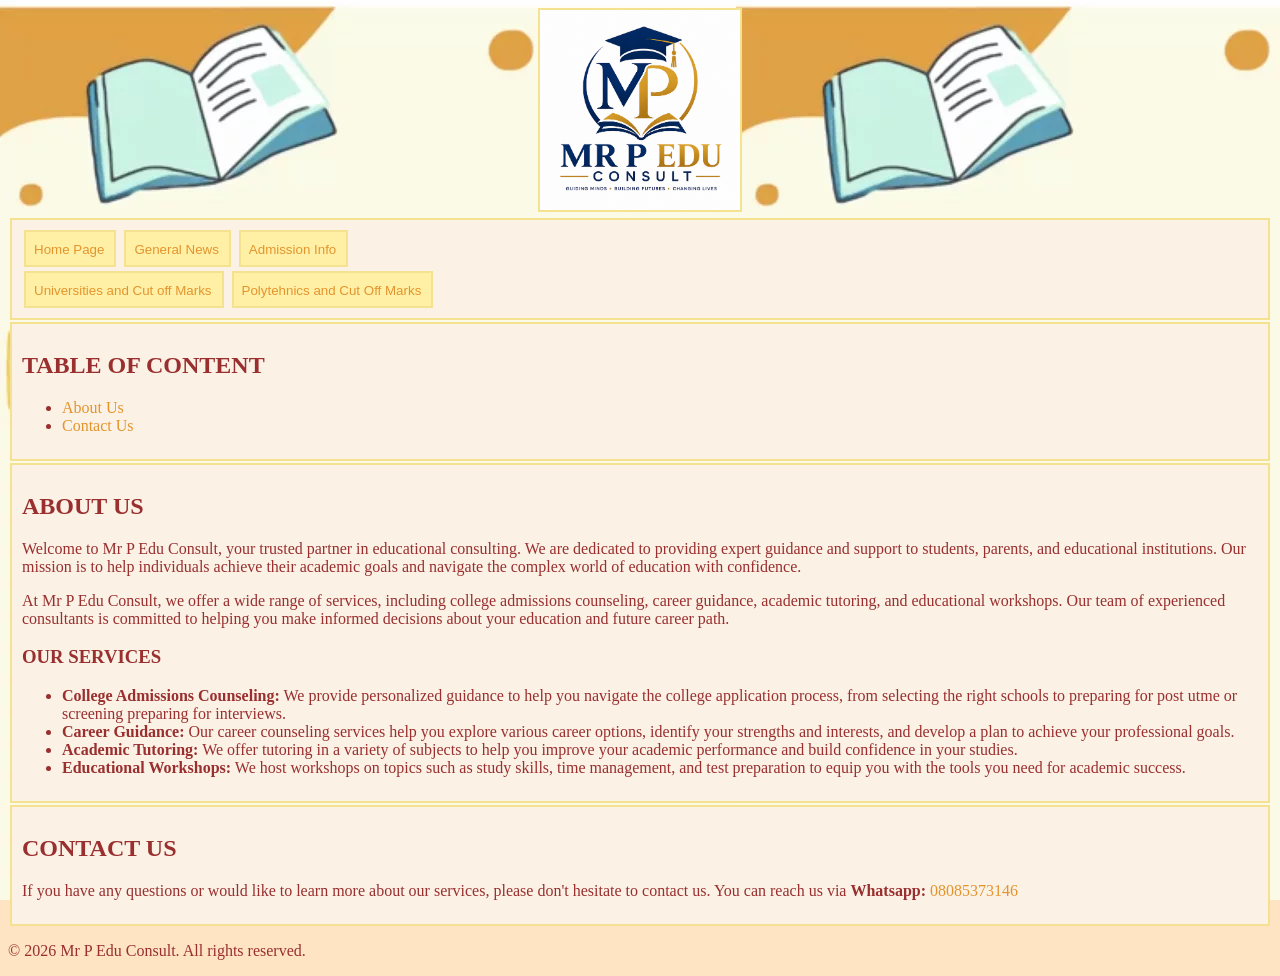
<file: index.html>
<!DOCTYPE html>
<html lang="en">
    <head>
        <meta charset="UTF-8">
<meta name="viewport" content="width=device-width, initial-scale=1.0">
<meta name="description"
content="Discover about Mr P Edu Consult"
>
<title>Mr P Edu Consult</title>
<link rel="icon" href="/favicon3.ico" >
<link rel="stylesheet" href="styles.css">

<meta name="google-site-verification" content="I71iRt2J9E5d47lKi8oXtXNg8iN5r7kQ_UhXvxpdX3M" />

    </head>

    <body>
        
        <div id="logo">
             <img src="MrP.png" alt="Mr P Edu Consult Logo" width="200">
            </div>
     

     
            <section id="header">
     
       <div>
        <button><a href="index.html">Home Page</a></button>
     <button><a href="general-news.html">General News</a></button>
        <button><a href="admission-info.html">Admission Info</a></button>
    </div>
     
        <div>
            <button><a href="universities.html">Universities and Cut off Marks</a></button>
        <button><a href="polytechnics.html">Polytehnics and Cut Off Marks</a></button>
    </div>
        

     </section>

     

     <section id="table-of-content">
     <h2>TABLE OF CONTENT</h2>
        <ul>
            <li><a href="#about">About Us</a></li>
            <li><a href="#contact">Contact Us</a></li>
        </ul>
     </section>

        <section id="about">
     <h2>ABOUT US</h2>
     <p>Welcome to Mr P Edu Consult, your trusted partner in educational consulting. We are dedicated to providing expert guidance and support to students, parents, and educational institutions. Our mission is to help individuals achieve their academic goals and navigate the complex world of education with confidence.</p>
     <p>At Mr P Edu Consult, we offer a wide range of services, including college admissions counseling, career guidance, academic tutoring, and educational workshops. Our team of experienced consultants is committed to helping you make informed decisions about your education and future career path.</p>
        
     <h3>OUR SERVICES</h3>
     <ul>
         <li><strong>College Admissions Counseling:</strong> We provide personalized guidance to help you navigate the college application process, from selecting the right schools to preparing for post utme or screening preparing for interviews.</li>
         <li><strong>Career Guidance:</strong> Our career counseling services help you explore various career options, identify your strengths and interests, and develop a plan to achieve your professional goals.</li>
         <li><strong>Academic Tutoring:</strong> We offer tutoring in a variety of subjects to help you improve your academic performance and build confidence in your studies.</li>
         <li><strong>Educational Workshops:</strong> We host workshops on topics such as study skills, time management, and test preparation to equip you with the tools you need for academic success.</li>
     </ul>
        </section>

        <section id="contact">
        <h2>CONTACT US</h2>
        <p>If you have any questions or would like to learn more about our services, please don't hesitate to contact us. You can reach us via <strong>Whatsapp:</strong> <a href="https://wa.me/2348085373146?text=Hello%20my%20name%20is%20.....">08085373146</a></p>
        </section>



 
        <script async="async" data-cfasync="false" src="https://pl29313539.effectivecpmnetwork.com/8edb9f51647bb41cb390ffbf34556376/invoke.js"></script>
        <div id="container-8edb9f51647bb41cb390ffbf34556376"></div>

        
        <script src="https://pl29313540.profitablecpmratenetwork.com/db/ac/19/dbac193ebe314726f684af8d5b301d3f.js"></script>

    </body>

    <footer>
        <p>&copy; 2026 Mr P Edu Consult. All rights reserved.</p>
    </footer>
</html>
</file>
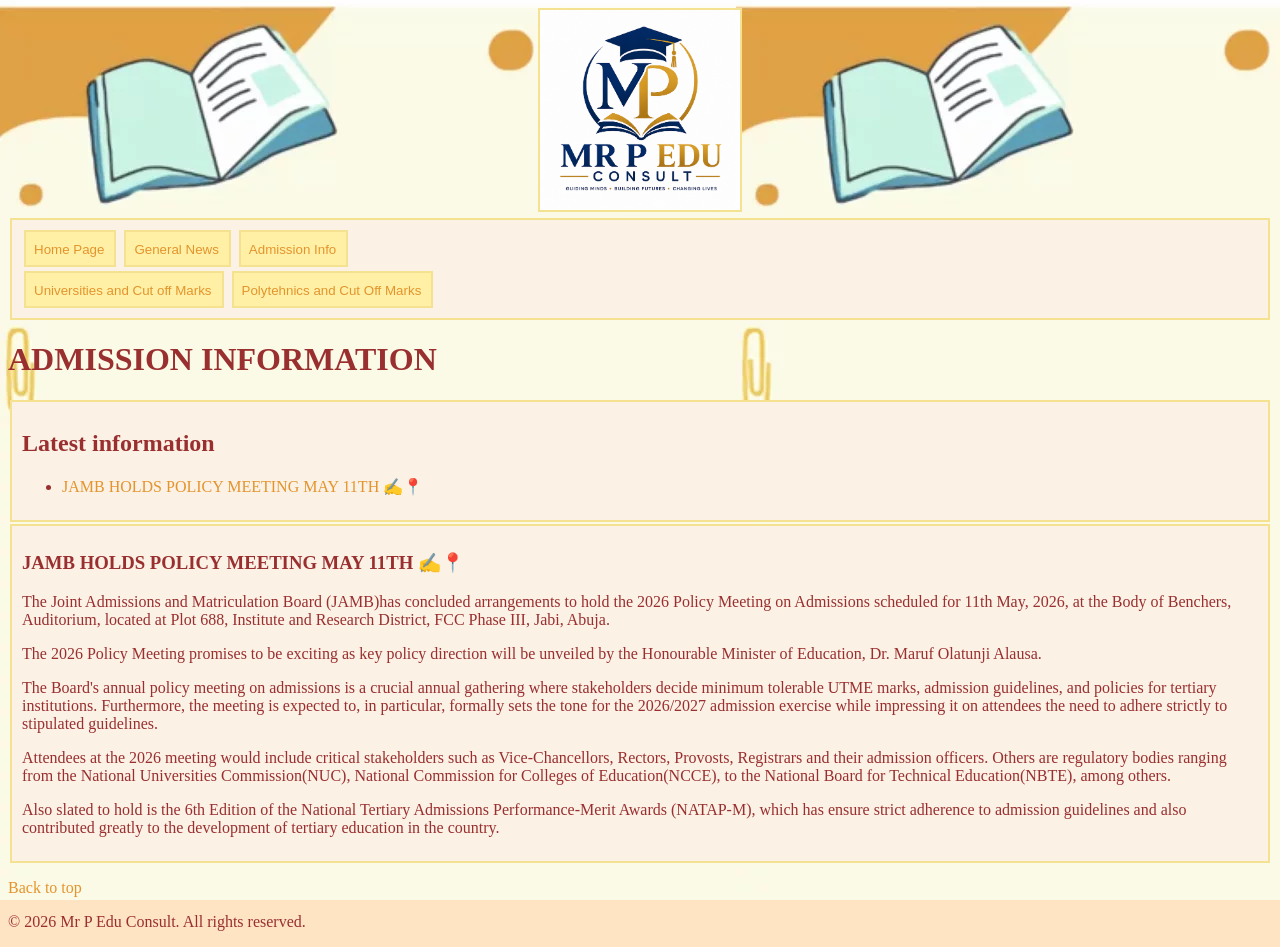
<file: admission-info.html>
<!DOCTYPE html>
<html lang="en">
    <head>
        <meta charset="UTF-8">
<meta name="viewport" content="width=device-width, initial-scale=1.0">
<meta name="description"
content="Learn about Latest Admission Information"
>

<title>Admission Information</title>
<link rel="icon" href="/favicon3.ico" >
<link rel="stylesheet" href="styles.css">
<meta name="google-site-verification" content="I71iRt2J9E5d47lKi8oXtXNg8iN5r7kQ_UhXvxpdX3M" />
    </head>

    <body>

       <div id="logo">
             <img src="MrP.png" alt="Mr P Edu Consult Logo" width="200">
            </div>
     
     
      <section id="header">
     
       <div>
        <button><a href="index.html">Home Page</a></button>
     <button><a href="general-news.html">General News</a></button>
        <button><a href="admission-info.html">Admission Info</a></button>
    </div>
     
        <div>
            <button><a href="universities.html">Universities and Cut off Marks</a></button>
        <button><a href="polytechnics.html">Polytehnics and Cut Off Marks</a></button>
    </div>
        

     </section>

     <h1>ADMISSION INFORMATION</h1>

     <section id="table-of-content"> 
        <h2>Latest information</h2>
    <ul>
        <li><a href="#policy-meeting">JAMB  HOLDS POLICY MEETING MAY 11TH ✍️📍</a></li>
   
    </ul>
</section>
   
    <section id="policy-meeting">
        <h3>JAMB  HOLDS POLICY MEETING MAY 11TH ✍️📍</h3>
   <p>The Joint Admissions and Matriculation Board (JAMB)has concluded arrangements to hold the 2026 Policy Meeting on Admissions scheduled for 11th May, 2026, at the Body of Benchers, Auditorium, located at Plot 688, Institute and Research District, FCC Phase III, Jabi, Abuja.
</p>
<p>The 2026 Policy Meeting promises to be exciting as key policy direction will be unveiled by the Honourable Minister of Education, Dr. Maruf Olatunji Alausa.
</p>
<p>The Board's annual policy meeting on admissions is a crucial annual gathering where stakeholders decide minimum tolerable UTME marks, admission guidelines, and policies for tertiary institutions.
    Furthermore, the meeting is expected to, in particular, formally sets the tone for the 2026/2027 admission exercise while impressing it on attendees the need to adhere strictly to stipulated guidelines. 
</p>
<p>Attendees at the 2026 meeting would include critical stakeholders such as Vice-Chancellors, Rectors, Provosts,  Registrars and their admission officers. 

Others are regulatory bodies ranging from the National Universities Commission(NUC), National Commission for Colleges of Education(NCCE), to the National Board for Technical Education(NBTE), among others.
</p>
<p>Also slated to hold is the 6th Edition of the National Tertiary Admissions Performance-Merit Awards (NATAP-M), which has ensure strict adherence to admission guidelines and also contributed greatly to the development of tertiary education in the country.
</p>
</section>
    
<p><a href="#table-of-content">Back to top</a></p>
    



<script async="async" data-cfasync="false" src="https://pl29313539.effectivecpmnetwork.com/8edb9f51647bb41cb390ffbf34556376/invoke.js"></script>
<div id="container-8edb9f51647bb41cb390ffbf34556376"></div>



<script src="https://pl29313540.effectivecpmnetwork.com/db/ac/19/dbac193ebe314726f684af8d5b301d3f.js"></script>

</body>

<footer>
        <p>&copy; 2026 Mr P Edu Consult. All rights reserved.</p>
    </footer>
    
</html>
</file>
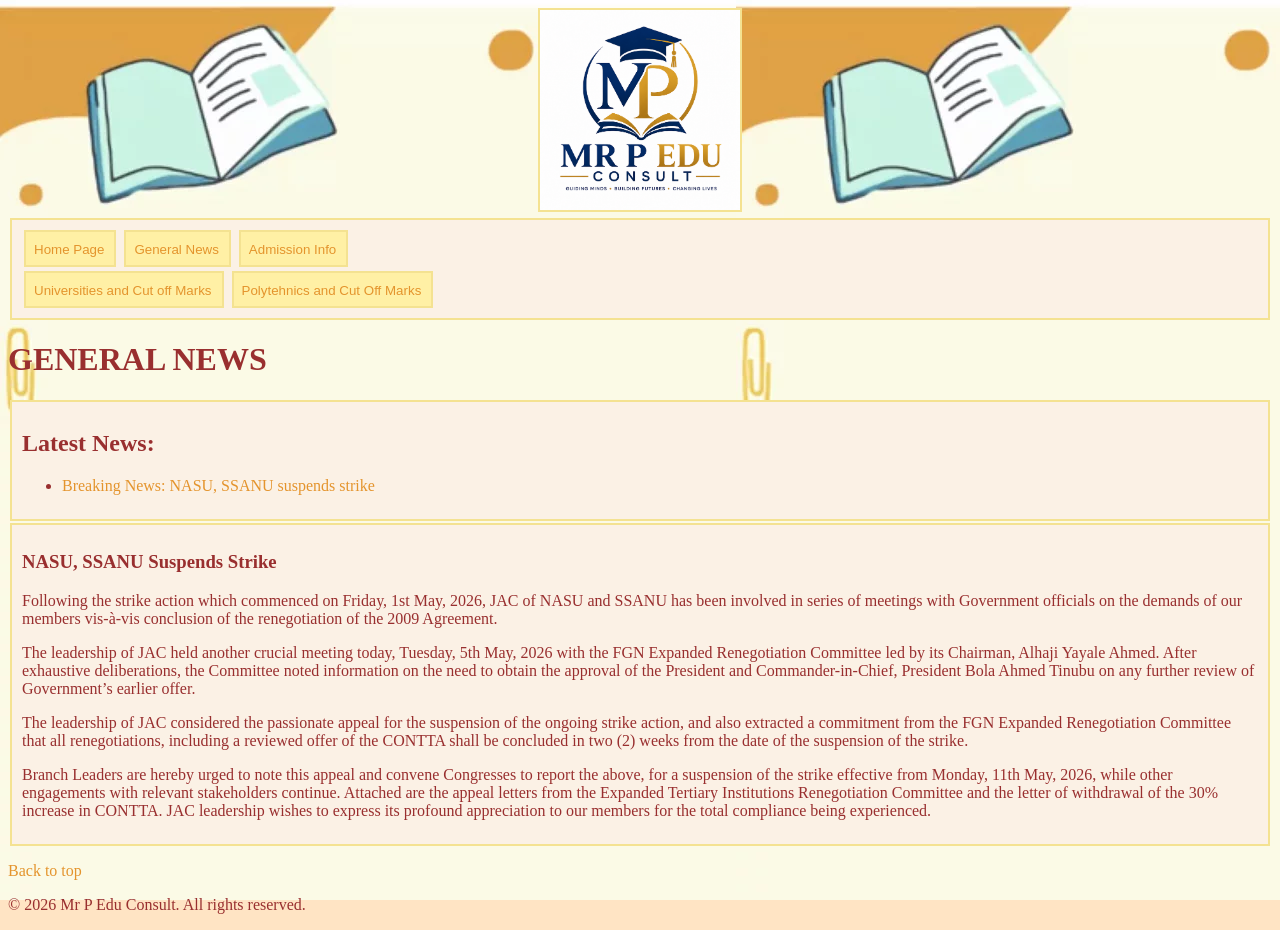
<file: general-news.html>
<!DOCTYPE html>
<html lang="en">
    <head>
        <meta charset="UTF-8">
<meta name="viewport" content="width=device-width, initial-scale=1.0">
<meta name="description"
content="general news about education in Nigeria"
>

<title>General News</title>
<link rel="icon" href="/favicon3.ico" >
<link rel="stylesheet" href="styles.css">
<meta name="google-site-verification" content="I71iRt2J9E5d47lKi8oXtXNg8iN5r7kQ_UhXvxpdX3M" />
    </head>

    <body>

       <div id="logo">
             <img src="MrP.png" alt="Mr P Edu Consult Logo" width="200">
            </div>
     
     
      <section id="header">
     
       <div>
        <button><a href="index.html">Home Page</a></button>
     <button><a href="general-news.html">General News</a></button>
        <button><a href="admission-info.html">Admission Info</a></button>
    </div>
     
        <div>
            <button><a href="universities.html">Universities and Cut off Marks</a></button>
        <button><a href="polytechnics.html">Polytehnics and Cut Off Marks</a></button>
    </div>
        

     </section>

     <h1>GENERAL NEWS</h1>

     <section id="table-of-content">
    
     
      <h2>Latest News:</h2>
      <ul>
        <li><a href="#NASU-SSANU">Breaking News: NASU, SSANU  suspends strike</a></li>
      </ul>
     </section>

     <section id="NASU-SSANU">
      <h3>NASU, SSANU Suspends Strike</h3>
      <p>Following the strike action which commenced on Friday, 1st May, 2026, JAC of NASU and SSANU has been involved in series of meetings with Government officials on the demands of our members vis-à-vis conclusion of the renegotiation of the 2009 Agreement.</p>
      <p>The leadership of JAC held another crucial meeting today, Tuesday, 5th May, 2026 with the FGN Expanded Renegotiation Committee led by its Chairman, Alhaji Yayale Ahmed. After exhaustive deliberations, the Committee noted information on the need to obtain the approval of the President and Commander-in-Chief, President Bola Ahmed Tinubu on any further review of Government’s earlier offer.</p>
      <p>The leadership of JAC considered the passionate appeal for the suspension of the ongoing strike action, and also extracted a commitment from the FGN Expanded Renegotiation Committee that all renegotiations, including a reviewed offer of the CONTTA shall be concluded in two (2) weeks from the date of the suspension of the strike.</p>
     <p>Branch Leaders are hereby urged to note this appeal and convene Congresses to report the above, for a suspension of the strike effective from Monday, 11th May, 2026, while other engagements with relevant stakeholders continue.

Attached are the appeal letters from the Expanded Tertiary Institutions Renegotiation Committee and the letter of withdrawal of the 30% increase in CONTTA.

JAC leadership wishes to express its profound appreciation to our members for the total compliance being experienced.</p>
    </section>


    <p><a href="#table-of-content">Back to top</a></p>
     





<script async="async" data-cfasync="false" src="https://pl29313539.effectivecpmnetwork.com/8edb9f51647bb41cb390ffbf34556376/invoke.js"></script>
<div id="container-8edb9f51647bb41cb390ffbf34556376"></div>




    <script src="https://pl29313540.effectivecpmnetwork.com/db/ac/19/dbac193ebe314726f684af8d5b301d3f.js"></script>

</body>

<footer>
        <p>&copy; 2026 Mr P Edu Consult. All rights reserved.</p>
    </footer>
</html>
</file>
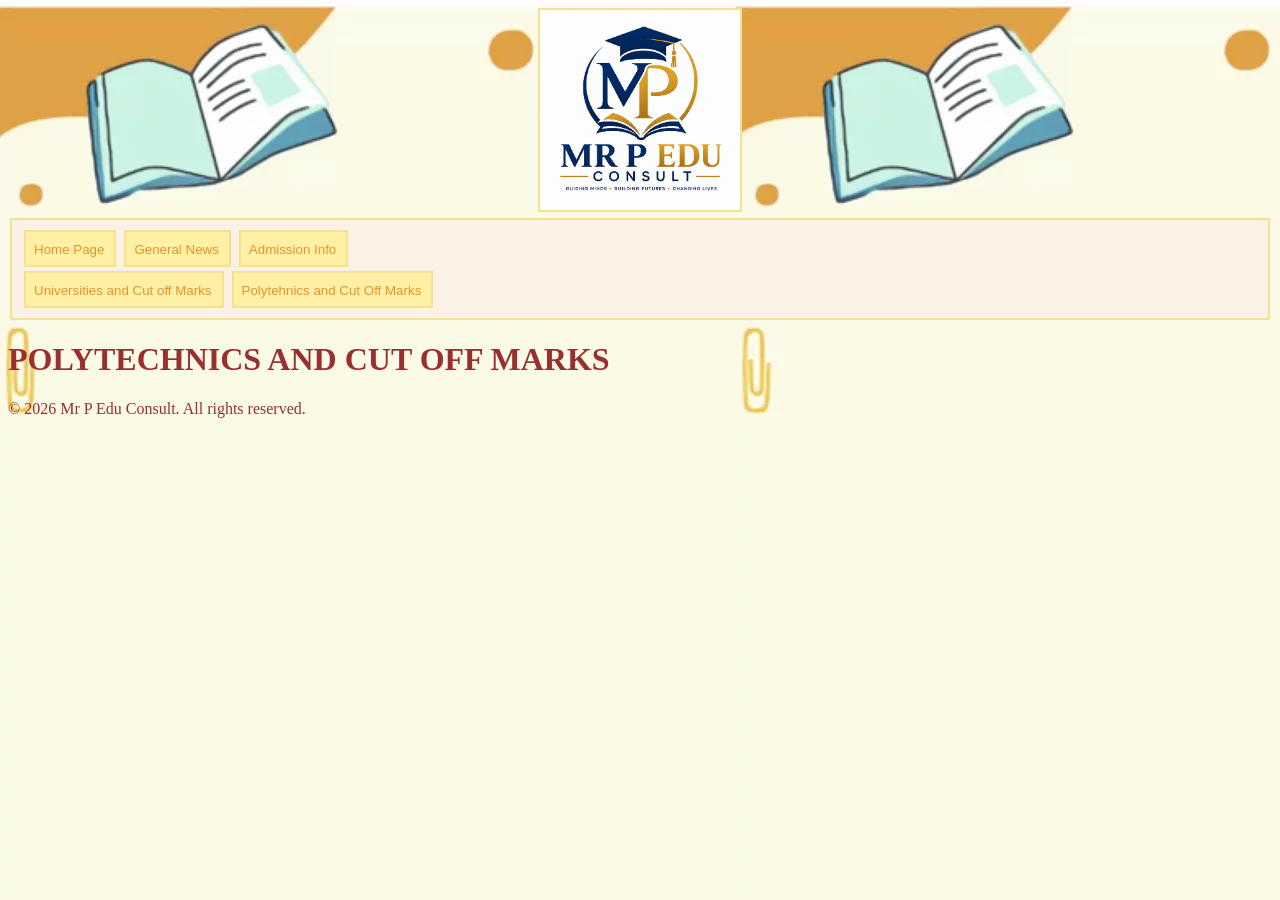
<file: polytechnics.html>
<!DOCTYPE html>
<html lang="en">
    <head>
        <meta charset="UTF-8">
<meta name="viewport" content="width=device-width, initial-scale=1.0">
<meta name="description"
content="Learn about polytechnics and their cut off marks in Nigeria. Get insights into the admission process, requirements, and how to check cut-off marks for various courses and institutions."
>
<title>Polytechnics and Cut Off Marks</title>
<link rel="icon" href="/favicon3.ico" >
<link rel="stylesheet" href="styles.css">
<meta name="google-site-verification" content="I71iRt2J9E5d47lKi8oXtXNg8iN5r7kQ_UhXvxpdX3M" />
    </head>

    <body>

       <div id="logo">
             <img src="MrP.png" alt="Mr P Edu Consult Logo" width="200">
            </div>
     
     
      <section id="header">
     
       <div>
        <button><a href="index.html">Home Page</a></button>
     <button><a href="general-news.html">General News</a></button>
        <button><a href="admission-info.html">Admission Info</a></button>
    </div>
     
        <div>
            <button><a href="universities.html">Universities and Cut off Marks</a></button>
        <button><a href="polytechnics.html">Polytehnics and Cut Off Marks</a></button>
    </div>
        

     </section>

     <h1>POLYTECHNICS AND CUT OFF MARKS</h1>
     






    <script src="https://pl29313540.effectivecpmnetwork.com/db/ac/19/dbac193ebe314726f684af8d5b301d3f.js"></script>


    </body>

    <footer>
        <p>&copy; 2026 Mr P Edu Consult. All rights reserved.</p>
    </footer>
    
</html>
</file>
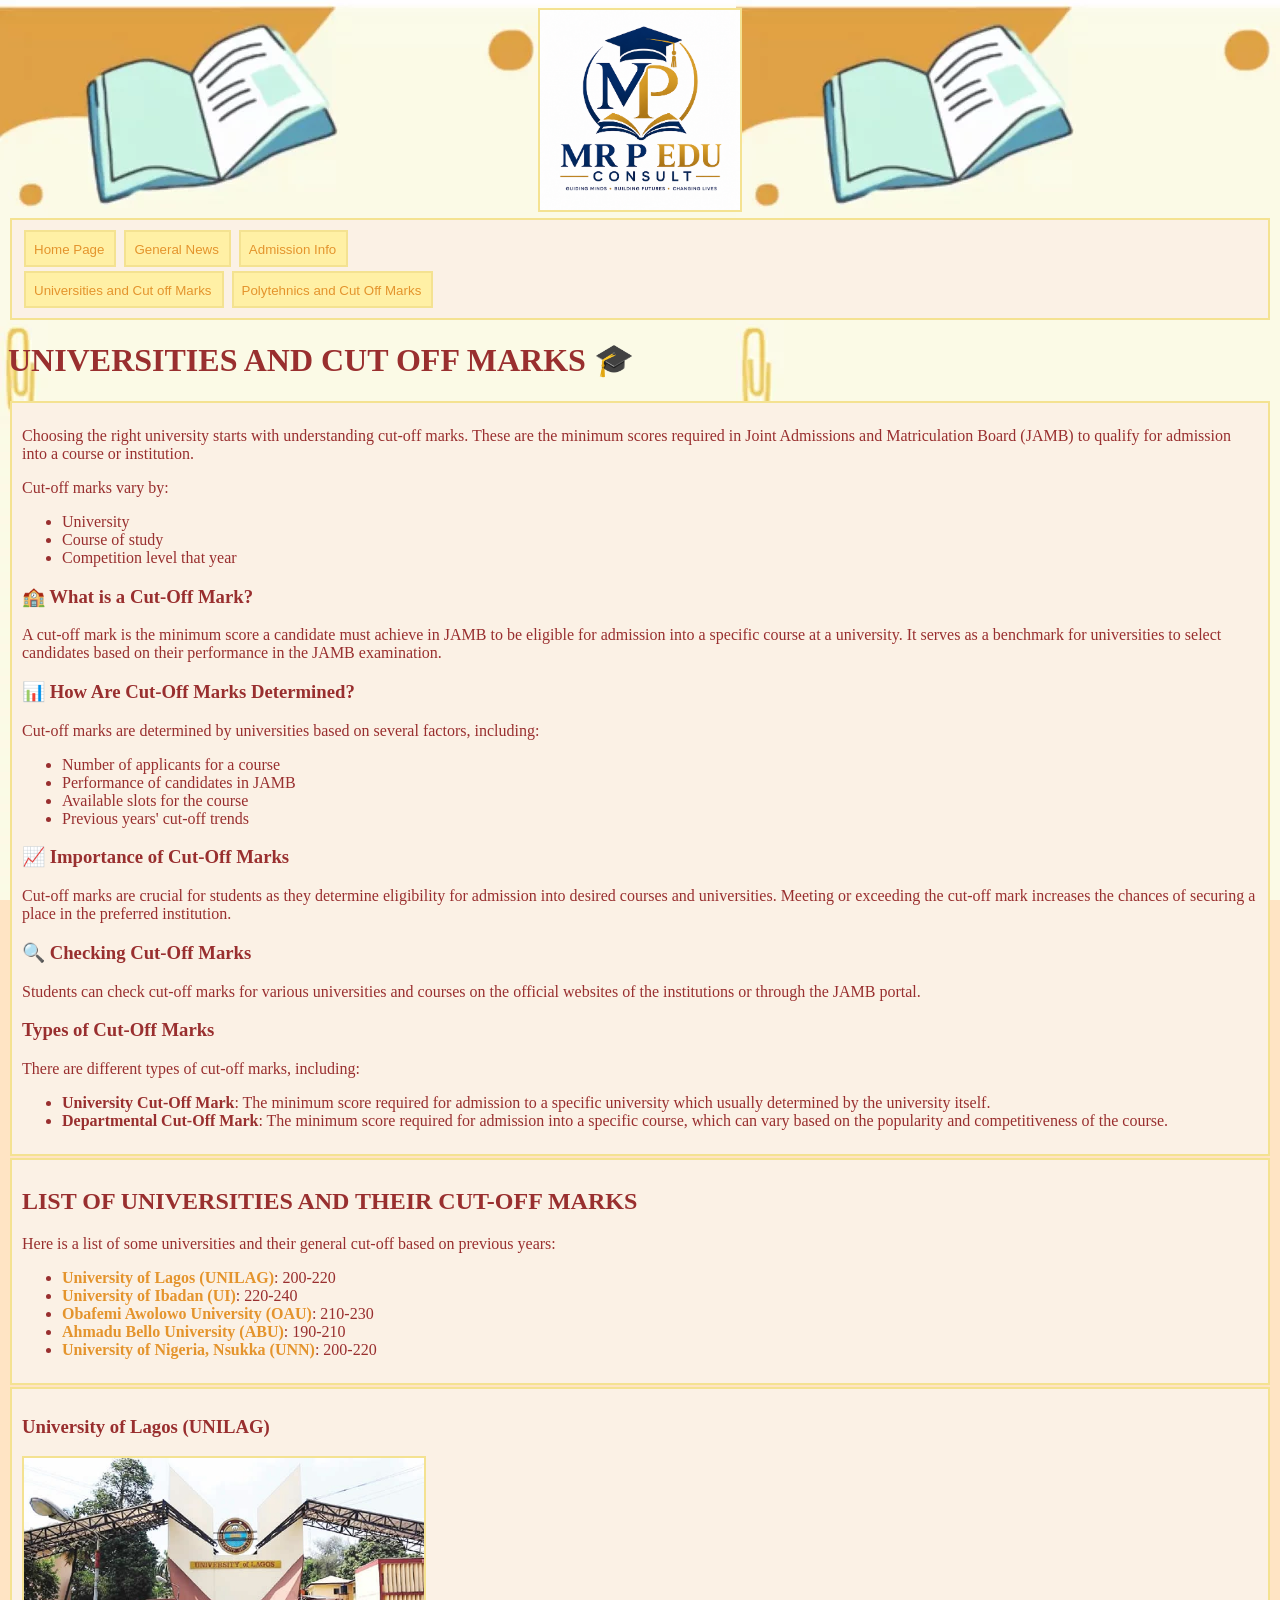
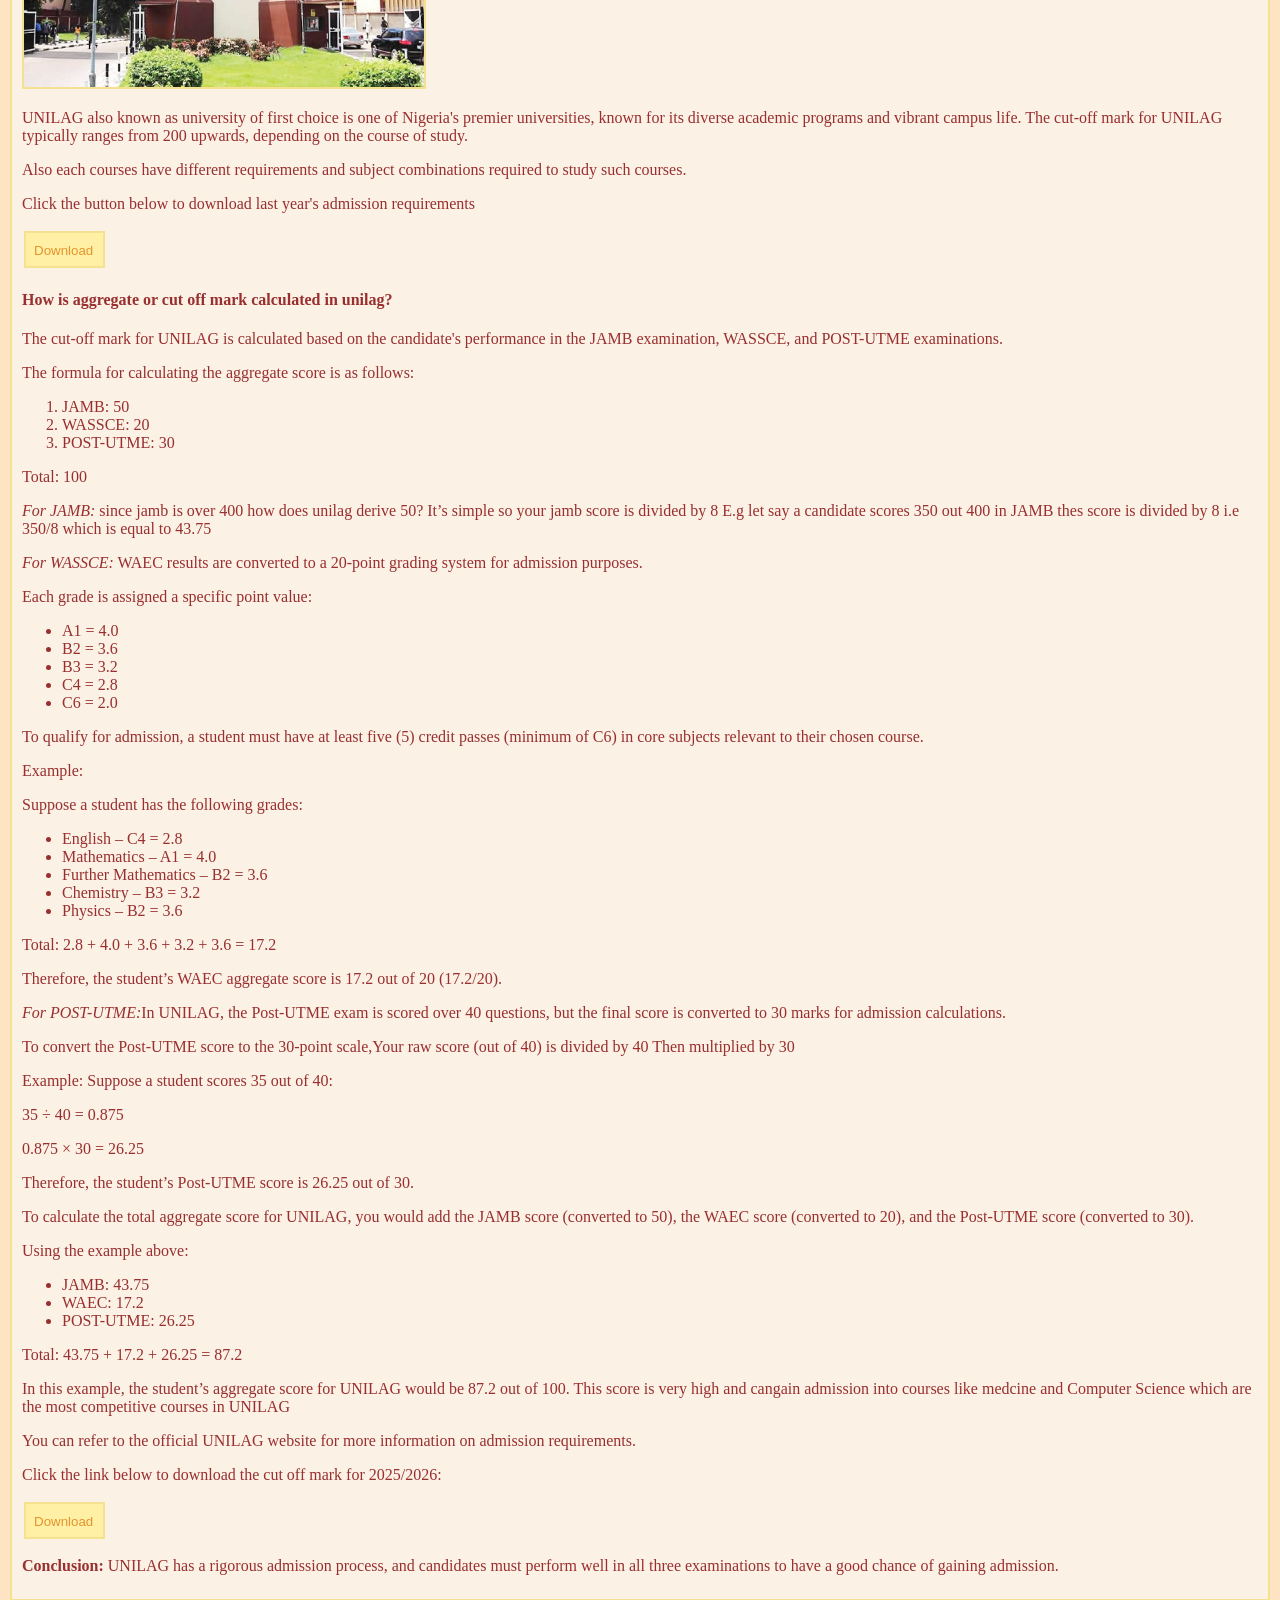
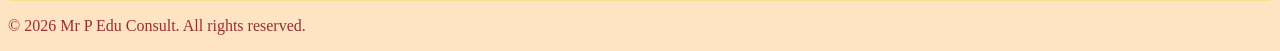
<file: universities.html>
<!DOCTYPE html>
<html lang="en">
    <head>
        <meta charset="UTF-8">
<meta name="viewport" content="width=device-width, initial-scale=1.0">
<meta name="description"
content="Learn about universities and their cut off marks in Nigeria. Get insights into the admission process, requirements, and how to check cut-off marks for various courses and institutions."
>

<title>Universities and Cut Off Marks</title>
<link rel="icon" href="/favicon3.ico" >
<link rel="stylesheet" href="styles.css">

<meta name="google-site-verification" content="I71iRt2J9E5d47lKi8oXtXNg8iN5r7kQ_UhXvxpdX3M" />
    </head>

    <body>
        <div id="logo">
             <img src="MrP.png" alt="Mr P Edu Consult Logo" width="200">
            </div>
     
     
      <section id="header">
     
       <div>
        <button><a href="index.html">Home Page</a></button>
     <button><a href="general-news.html">General News</a></button>
        <button><a href="admission-info.html">Admission Info</a></button>
    </div>
     
        <div>
            <button><a href="universities.html">Universities and Cut off Marks</a></button>
        <button><a href="polytechnics.html">Polytehnics and Cut Off Marks</a></button>
    </div>
        

     </section>


<!--- Universities and Cut Off Marks --->
<h1>UNIVERSITIES AND CUT OFF MARKS 🎓</h1>

        <section>
     
     <p>Choosing the right university starts with understanding cut-off marks. These are the minimum scores required in Joint Admissions and Matriculation Board (JAMB) to qualify for admission into a course or institution.</p>
    <p>Cut-off marks vary by:</p>
    <ul>
        <li>University</li>
        <li>Course of study</li>
        <li>Competition level that year</li>
    </ul>
    <h3>🏫 What is a Cut-Off Mark?</h3>
    <p>A cut-off mark is the minimum score a candidate must achieve in JAMB to be eligible for admission into a specific course at a university. It serves as a benchmark for universities to select candidates based on their performance in the JAMB examination.</p> 
    <h3>📊 How Are Cut-Off Marks Determined?</h3>
    <p>Cut-off marks are determined by universities based on several factors, including:</p>
    <ul>
        <li>Number of applicants for a course</li>
        <li>Performance of candidates in JAMB</li>
        <li>Available slots for the course</li>
        <li>Previous years' cut-off trends</li>
    </ul>
    <h3>📈 Importance of Cut-Off Marks</h3>
    <p>Cut-off marks are crucial for students as they determine eligibility for admission into desired courses and universities. Meeting or exceeding the cut-off mark increases the chances of securing a place in the preferred institution.</p>
    <h3>🔍 Checking Cut-Off Marks</h3>
    <p>Students can check cut-off marks for various universities and courses on the official websites of the institutions or through the JAMB portal.</p>
    <h3>Types of Cut-Off Marks</h3>
    <p>There are different types of cut-off marks, including:</p>
    <ul>
        <li><strong>University Cut-Off Mark</strong>: The minimum score required for admission to a specific university which usually determined by the university itself.</li>
        <li><strong>Departmental Cut-Off Mark</strong>: The minimum score required for admission into a specific course, which can vary based on the popularity and competitiveness of the course.</li>
    </ul>
</section>


<section>
        <h2>LIST OF UNIVERSITIES AND THEIR CUT-OFF MARKS</h2>
        <p>Here is a list of some universities and their general cut-off based on previous years:</p>
        <ul>
            <li><a href="#unilag"><strong>University of Lagos (UNILAG)</strong></a>: 200-220</li>
            <li><a href="#ui"><strong>University of Ibadan (UI)</strong></a>: 220-240</li>
            <li><a href="#oau"><strong>Obafemi Awolowo University (OAU)</strong></a>: 210-230</li>
            <li><a href="#abu"><strong>Ahmadu Bello University (ABU)</strong></a>: 190-210</li>
            <li><a href="#unn"><strong>University of Nigeria, Nsukka (UNN)</strong></a>: 200-220</li>
        </ul>
</section>


<!----ADs-->
<script async="async" data-cfasync="false" src="https://pl29313539.profitablecpmratenetwork.com/8edb9f51647bb41cb390ffbf34556376/invoke.js"></script>
<div id="container-8edb9f51647bb41cb390ffbf34556376"></div>


     <!-- UNILAG -->
<section>
        <h3 id="unilag">University of Lagos (UNILAG)</h3>
        <img src="unilag.jpg" alt="University of Lagos" width="400">
        <p>UNILAG  also known as university of first choice is one of Nigeria's premier universities, known for its diverse academic programs and vibrant campus life. The cut-off mark for UNILAG typically ranges from 200 upwards, depending on the course of study.</p>
        <p>Also each courses have different requirements and subject combinations required to study such courses.</p>
        <p>Click the button below to download last year's admission requirements</p>
        <button ><a href="2025-2026_Admission_Requirements.pdf" download >Download</a></button>

        <h4>How is aggregate or cut off mark calculated in unilag?</h4>
        <p>The cut-off mark for UNILAG is calculated based on the candidate's performance in the JAMB examination, WASSCE, and POST-UTME examinations.</p>
        <p>The formula for calculating the aggregate score is as follows:</p>
        <ol>
            <li>JAMB: 50</li>
            <li>WASSCE: 20</li>
            <li>POST-UTME: 30</li>
           
        </ol> 
        <p>Total: 100</p>
        <p><em>For JAMB:</em> since jamb is over 400 how does unilag derive 50? It’s simple so your jamb score is divided by 8 
E.g let say a candidate scores 350 out 400 in JAMB thes score is divided by 8 i.e 350/8 which is equal to 43.75</p>
<p><em>For WASSCE:</em> WAEC results are  converted to a 20-point grading system for admission purposes. </p>
<p>Each grade is assigned a specific point value:</p>
<ul>
    <li>A1 = 4.0</li>
    <li>B2 = 3.6</li>
    <li>B3 = 3.2</li>
    <li>C4 = 2.8</li>
    <li>C6 = 2.0</li>
</ul>
<p>To qualify for admission, a student must have at least five (5) credit passes (minimum of C6) in core subjects relevant to their chosen course.</p>
<p><em></em>Example:</em></p>
<p>Suppose a student has the following grades:</p>
<ul>
    <li>English – C4 = 2.8</li>
    <li>Mathematics – A1 = 4.0</li>
    <li>Further Mathematics – B2 = 3.6</li>
    <li>Chemistry – B3 = 3.2</li>
    <li>Physics – B2 = 3.6</li>
</ul>
<p>Total:

2.8 + 4.0 + 3.6 + 3.2 + 3.6 = 17.2</p>
<p>Therefore, the student’s WAEC aggregate score is 17.2 out of 20 (17.2/20).</p>

<p><em>For POST-UTME:</em>In UNILAG, the Post-UTME exam is scored over 40 questions, but the final score is converted to 30 marks for admission calculations.</p>
<p>To convert the Post-UTME score to the 30-point scale,Your raw score (out of 40) is divided by 40
Then multiplied by 30</p>
<p>Example: Suppose a student scores 35 out of 40:</p>

<p>35 ÷ 40 = 0.875</p>
<p>0.875 × 30 = 26.25</p>

<p> Therefore, the student’s Post-UTME score is 26.25 out of 30.</p>
<p>To calculate the total aggregate score for UNILAG, you would add the JAMB score (converted to 50), the WAEC score (converted to 20), and the Post-UTME score (converted to 30).</p>
<p>Using the example above:</p>
<ul>
    <li>JAMB: 43.75</li>
    <li>WAEC: 17.2</li>
    <li>POST-UTME: 26.25</li>
</ul>
<p>Total: 43.75 + 17.2 + 26.25 = 87.2</p>
<p>In this example, the student’s aggregate score for UNILAG would be 87.2 out of 100. This score is very high and cangain admission into courses like medcine and Computer Science which are the most competitive courses in UNILAG</p>
<p>You can refer to the official UNILAG website for more information on admission requirements.</p>
<p>Click the link below to download the cut off mark for 2025/2026:</p>
<button ><a href="2025-2026_Cut_Off_Mark.pdf" download >Download</a></button>
<p><strong>Conclusion:</strong> UNILAG has a rigorous admission process, and candidates must perform well in all three examinations to have a good chance of gaining admission.</p>
</section>




<script src="https://pl29313540.effectivecpmnetwork.com/db/ac/19/dbac193ebe314726f684af8d5b301d3f.js"></script>

</body>

<footer>
        <p>&copy; 2026 Mr P Edu Consult. All rights reserved.</p>
    </footer>
    
</html>
</file>
<file: styles.css>
body{
    background-color: bisque;
    color: rgb(153, 47, 47);
    background-image:url(background-img.jpg);
    background-attachment: fixed;
}

section{
    margin-left: 2px;
    margin-right: 2px;
    margin-top: 2px;
    margin-bottom: 2px;
    padding-left: 10px;
    padding-right: 10px;
    padding-top: 8px;
    padding-bottom: 8px;
    border: 2px solid rgb(244, 226, 145);
    background-color: rgb(251, 241, 229);
}

#logo{
    text-align: center;  
}

img{
    border: 2px solid rgb(244, 226, 145);
}

button{
    background-color: #fff0a5;
    border: 2px solid rgb(244, 226, 145);
    margin: 2px 2px 2px 2px;
  padding: 10px 10px 8px 8px;

}

a{
    color: rgb(228, 148, 45);
    text-decoration: none;
}
</file>
